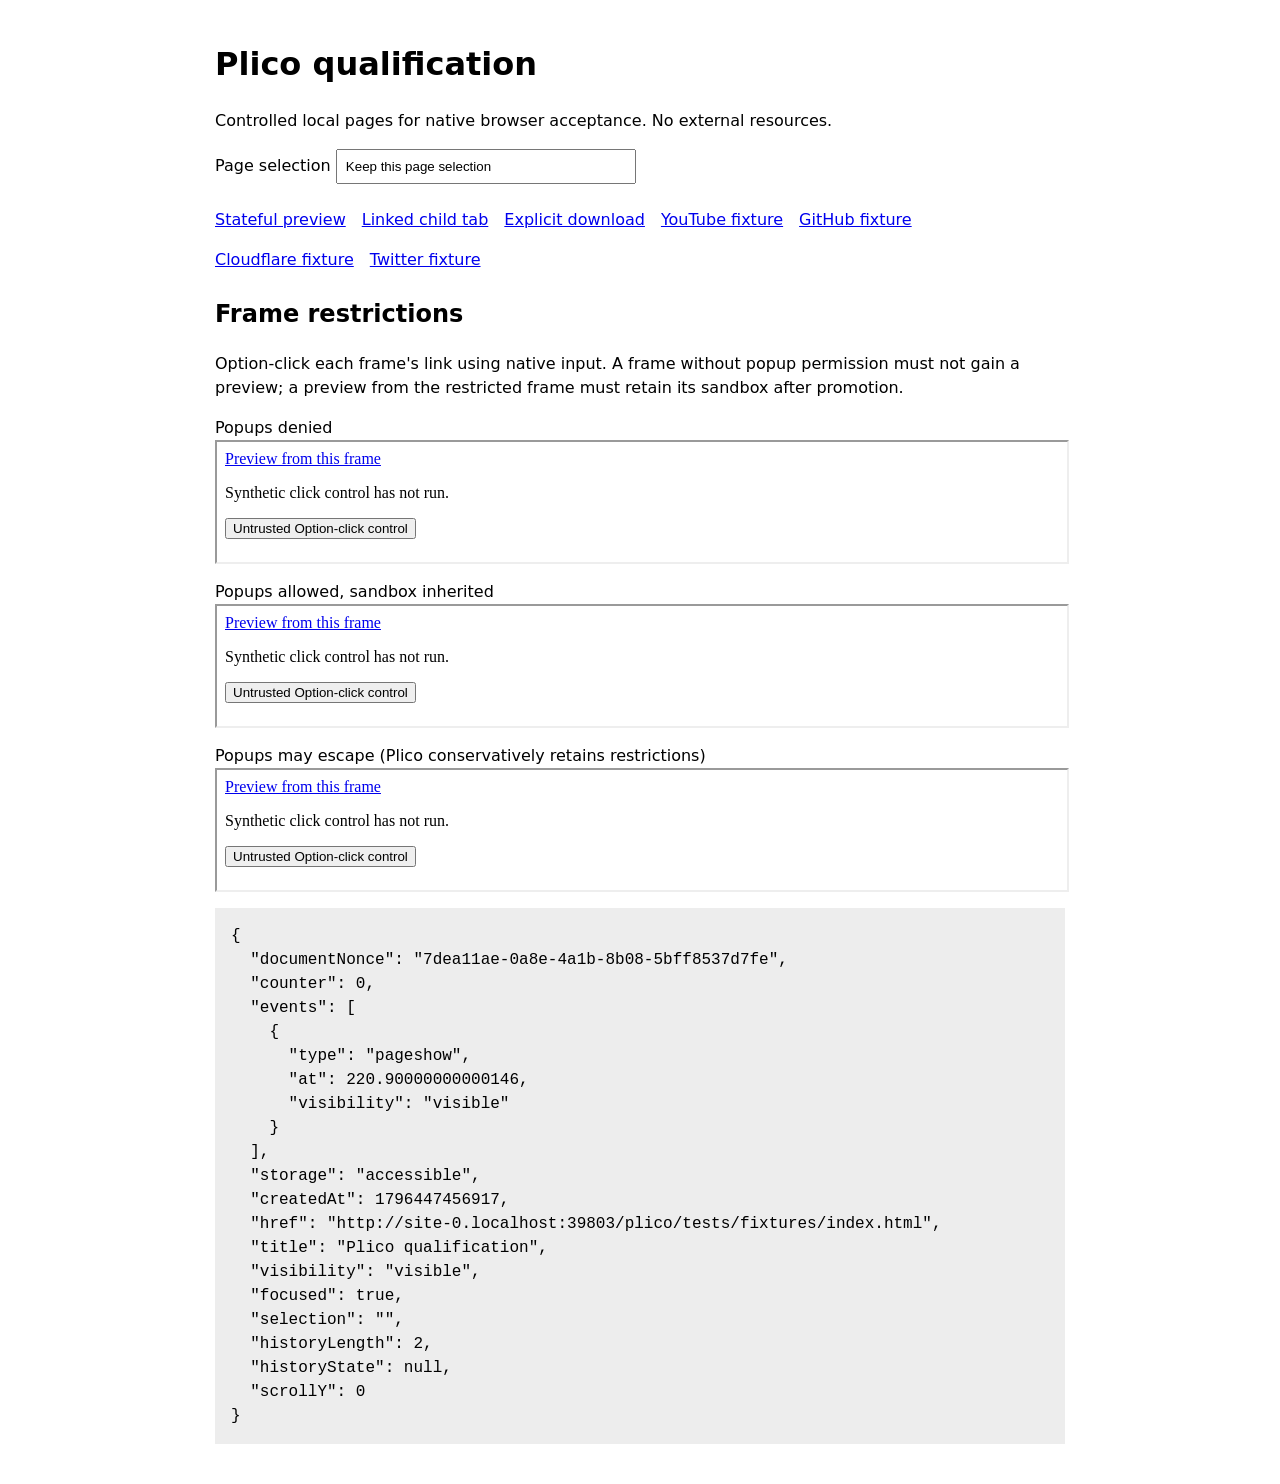
<file: plico/tests/fixtures/index.html>
<!doctype html>
<meta charset="utf-8">
<title>Plico qualification</title>
<link rel="stylesheet" href="fixture.css">
<h1>Plico qualification</h1>
<p>Controlled local pages for native browser acceptance. No external resources.</p>
<label>Page selection <input id="selection" value="Keep this page selection"></label>
<nav>
  <a id="state" href="state.html?title=Stateful%20preview">Stateful preview</a>
  <a id="new-tab" target="_blank" href="state.html?title=Linked%20child">Linked child tab</a>
  <a id="download" download="plico-fixture.txt" href="download.txt">Explicit download</a>
  <a href="state.html?title=YouTube">YouTube fixture</a>
  <a href="state.html?title=GitHub">GitHub fixture</a>
  <a href="state.html?title=Cloudflare%20Dashboard">Cloudflare fixture</a>
  <a href="state.html?title=Twitter">Twitter fixture</a>
</nav>
<h2>Frame restrictions</h2>
<p>Option-click each frame's link using native input. A frame without popup
permission must not gain a preview; a preview from the restricted frame must
retain its sandbox after promotion.</p>
<label>Popups denied<iframe id="denied" sandbox="allow-scripts" src="sandboxed.html"></iframe></label>
<label>Popups allowed, sandbox inherited<iframe id="inherited" sandbox="allow-scripts allow-popups" src="sandboxed.html"></iframe></label>
<label>Popups may escape (Plico conservatively retains restrictions)<iframe id="escape" sandbox="allow-scripts allow-popups allow-popups-to-escape-sandbox" src="sandboxed.html"></iframe></label>
<pre id="probe"></pre>
<script src="probe.js"></script>
</file>
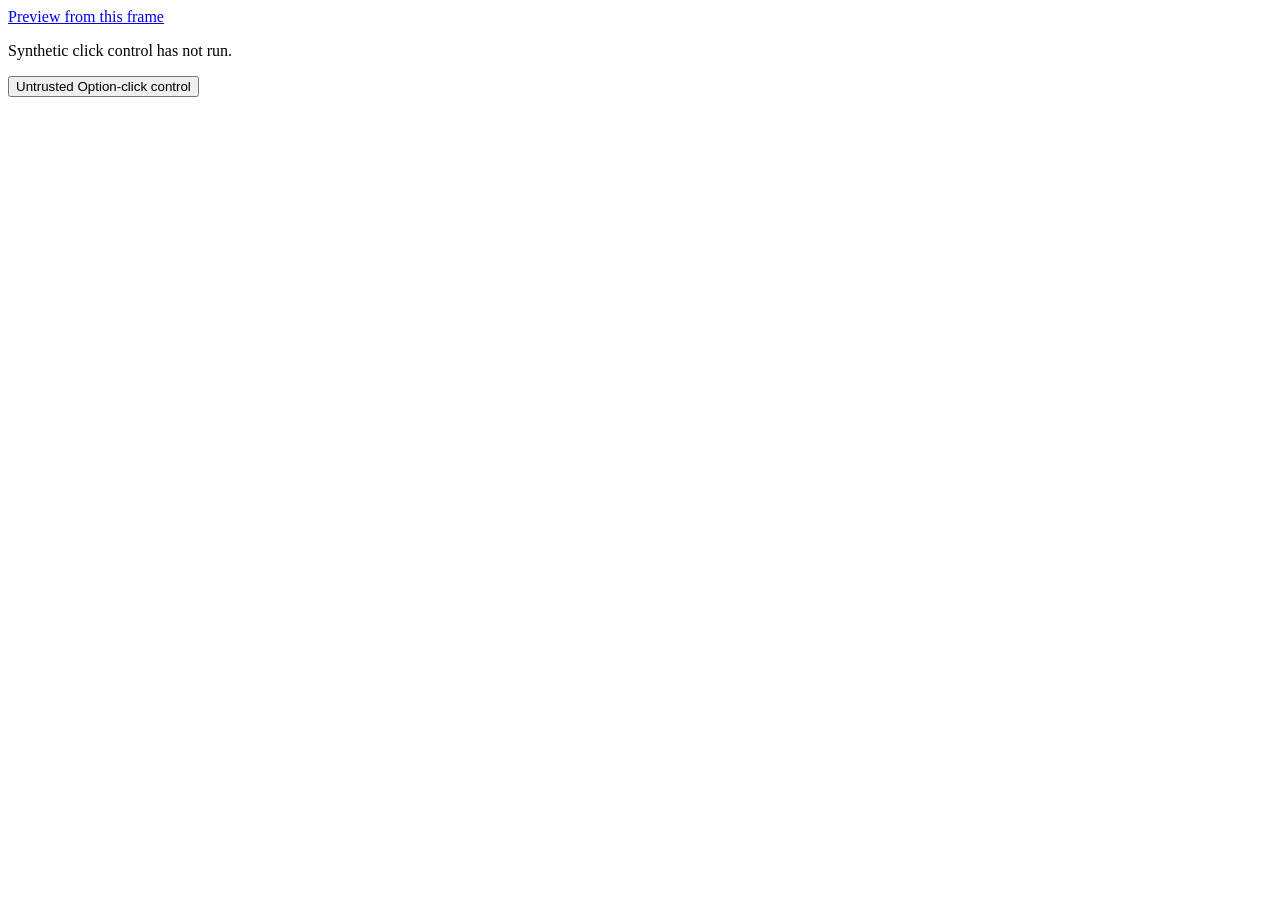
<file: plico/tests/fixtures/sandboxed.html>
<!doctype html>
<meta charset="utf-8">
<title>Sandbox link source</title>
<a id="link" href="state.html?title=Sandboxed%20preview">Preview from this frame</a>
<p id="synthetic">Synthetic click control has not run.</p>
<button id="untrusted" onclick="document.querySelector('#link').dispatchEvent(new MouseEvent('click', {bubbles:true, cancelable:true, altKey:true, button:0, detail:1})); document.querySelector('#synthetic').textContent='Synthetic click dispatched';">Untrusted Option-click control</button>
</file>
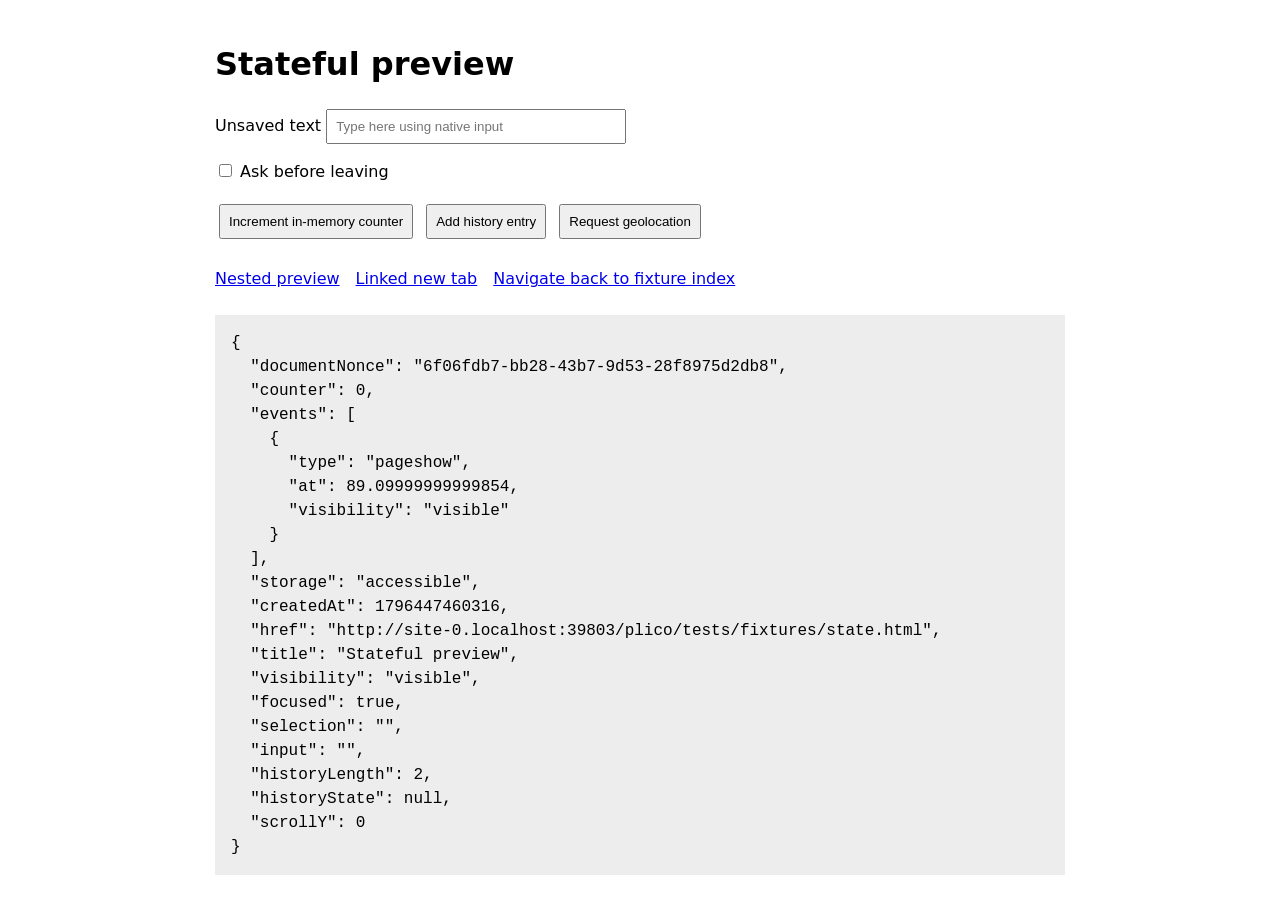
<file: plico/tests/fixtures/state.html>
<!doctype html>
<meta charset="utf-8">
<title>Stateful preview</title>
<link rel="stylesheet" href="fixture.css">
<h1 id="title">Stateful preview</h1>
<label>Unsaved text <input id="unsaved" placeholder="Type here using native input"></label>
<label><input id="beforeunload" type="checkbox"> Ask before leaving</label>
<button id="increment">Increment in-memory counter</button>
<button id="history">Add history entry</button>
<button id="permission">Request geolocation</button>
<nav>
  <a id="nested" href="state.html?title=Nested%20preview">Nested preview</a>
  <a id="child" target="_blank" href="state.html?title=Child">Linked new tab</a>
  <a id="normal" href="index.html">Navigate back to fixture index</a>
</nav>
<pre id="probe"></pre>
<script src="probe.js"></script>
</file>
<file: plico/tests/fixtures/fixture.css>
:root { font: 16px/1.5 system-ui; color-scheme: light dark; }
body { max-width: 850px; margin: 40px auto; padding: 0 24px; }
nav { display: flex; flex-wrap: wrap; gap: 16px; margin: 24px 0; }
label { display: block; margin: 16px 0; }
input:not([type=checkbox]) { min-width: 280px; padding: 8px; }
button { padding: 8px; margin: 4px; }
iframe { display: block; width: 100%; height: 120px; }
pre { overflow: auto; padding: 16px; background: #7772; }
</file>
